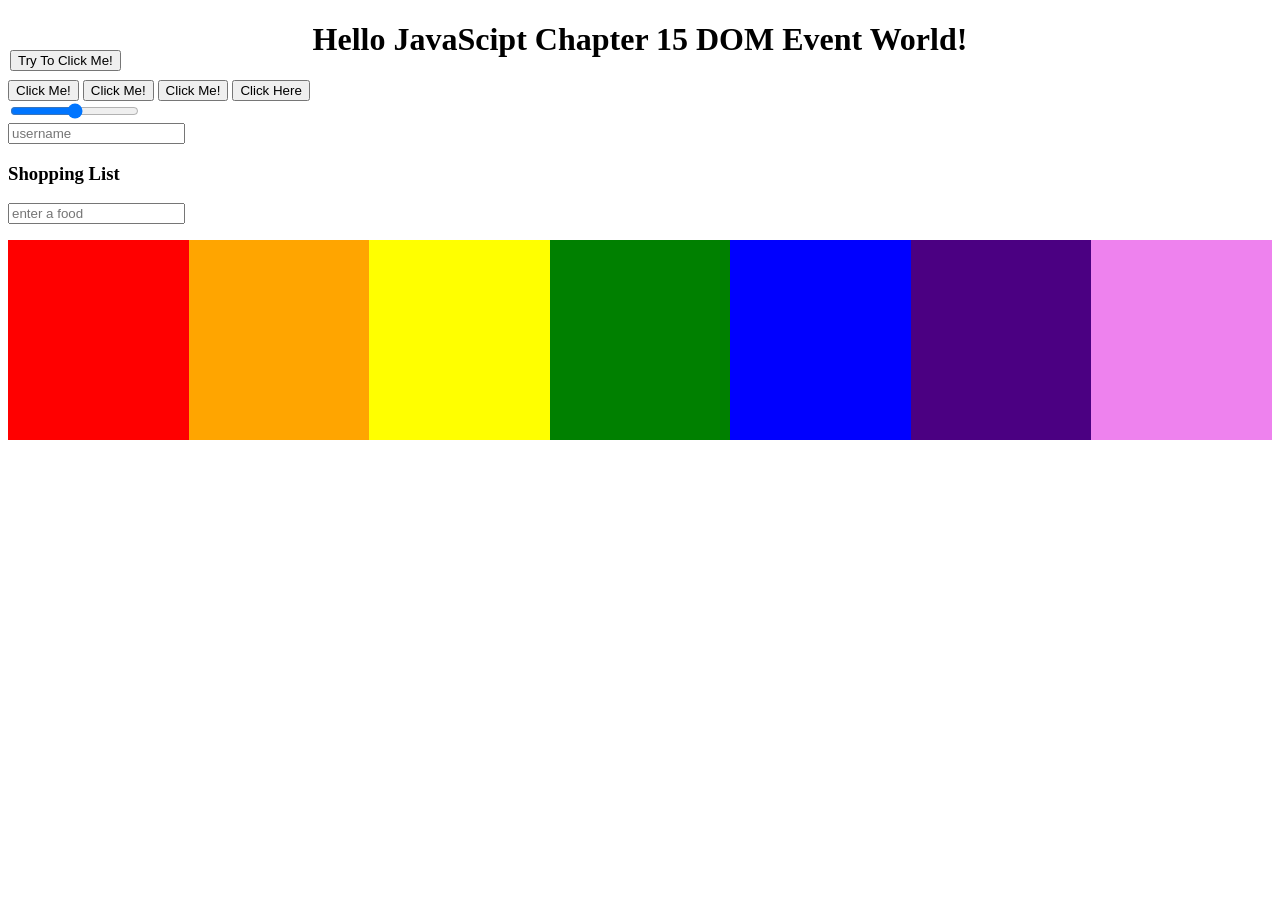
<file: index.html>
<!doctype html>
<html lang="en">
  <head>
    <meta charset="UTF-8" />
    <meta name="viewport" content="width=device-width, initial-scale=1.0" />
    <title>JS Chapter 15</title>
    <link rel="stylesheet" href="style.css" />
  </head>
  <body>
    <h1 class="header">Hello JavaScipt Chapter 15 DOM Event World!</h1>
    <!-- <button onmouseover="alert('You Moused Over Me!')">Click Me!</button>
    <button onmouseover="alert('You Moused Over Me!')">Click Me!</button>
    <button onclick="alert('You Clicked Me Too!')">Click Me!</button> -->
    <button>Click Me!</button>
    <button id="buttonTwo">Click Me!</button>
    <button>Click Me!</button>
    <button id="clicker">Click Here</button>
    <form onclick="alert('You Selected Me!')">
      <input type="range" min="10" max="50" />
    </form>
    <button id="impossible">Try To Click Me!</button>
    <input id="username" placeholder="username" type="text" />
    <h3>Shopping List</h3>
    <input type="text" id="addItem" placeholder="enter a food" />
    <ul id="items"></ul>
    <section id="boxes"></section>
    <script src="app.js"></script>
  </body>
</html>
</file>
<file: style.css>
h1 {
  text-align: center;
}

#bear-photo {
  width: 250px;
}

.special {
  color: teal;
  font-size: 30px;
  border: 1px solid teal;
}

input[type="password"] {
  height: 50px;
  width: 100px;
}

#impossible {
  position: absolute;
  top: 50px;
  left: 10px;
}

#boxes {
  display: flex;
  justify-content: center;
  align-items: center;
}

.box {
  width: 200px;
  height: 200px;
}
</file>
